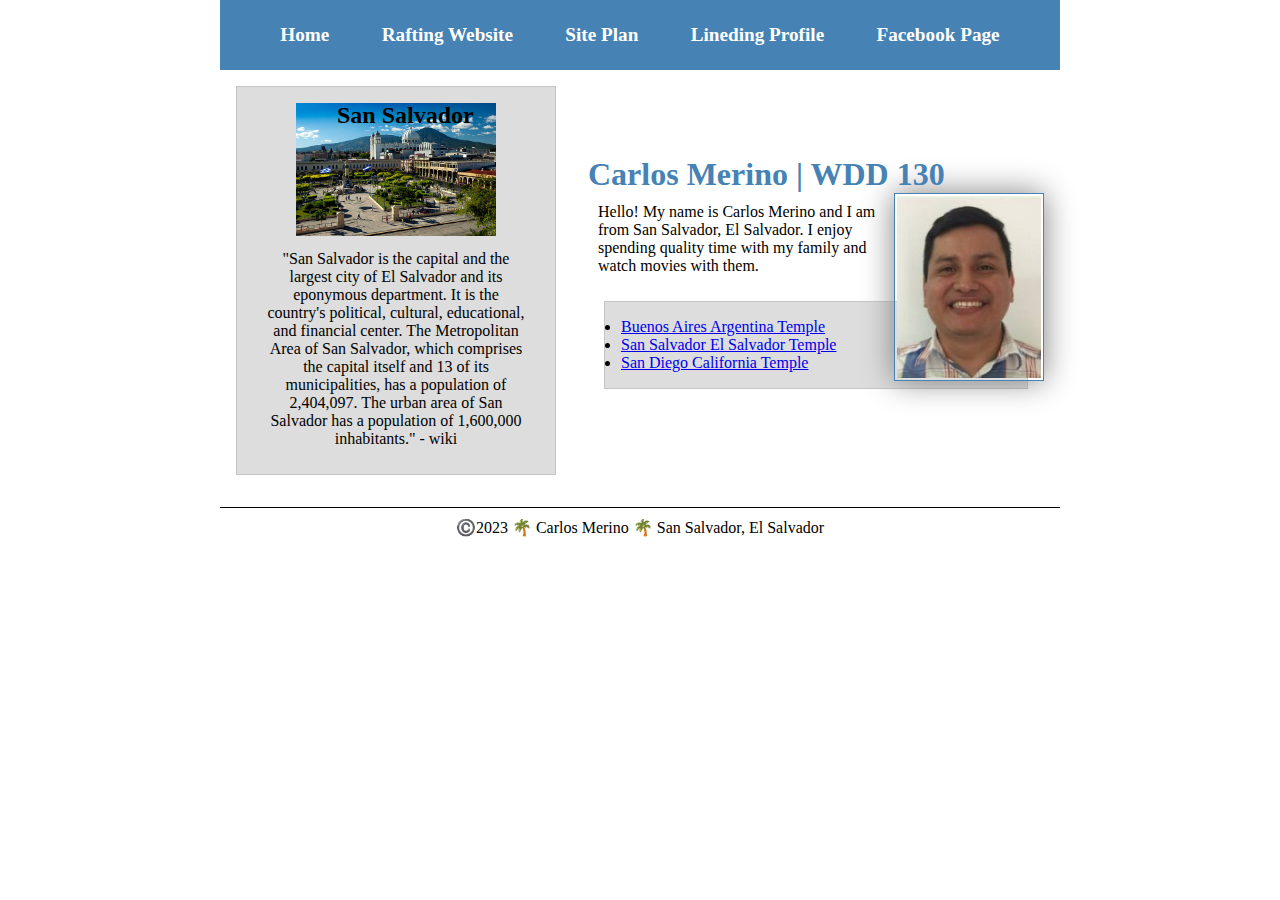
<file: index.html>
<!-- 11 March 2023 -->
<!DOCTYPE html>
<html lang="en-US">
  <head>
    <meta charset="utf-8">
    <meta name="viewport" content="width=device-width, initial-scale=1.0">
    <title>Carlos Merino | WDD 130</title>
    <meta name="description" content="Carlos Merinos BYU-Idaho WDD 130 course home page">
    <meta name="author" content="Carlos Merino">    
    <link rel="stylesheet" href="styles/styles.css">
  </head>
  <body>
    <header>
        <nav>
            <a href="#">Home</a>
            <a href="wwr/">Rafting Website</a>
            <a href="wwr/site-plan-rafting.html">Site Plan</a>
            <a href="https://www.linkedin.com/in/carlos-merino-3b7529134/">Lineding Profile</a>
            <a href="https://www.facebook.com/">Facebook Page</a>
        </nav>
    </header>
    <div class="grid">
    <main>
        <h1>Carlos Merino | WDD 130</h1>
        <img src="images/profile.jpg" alt="Hello, my name is Carlos Merino" width="200">
        <p>Hello! My name is Carlos Merino and I am from San Salvador, El Salvador. I enjoy spending quality time with my family and
            watch movies with them.</p>
  <ul class="box">
    <li><a href="https://www.churchofjesuschrist.org/temples/details/buenos-aires-argentina-temple?"
         target="_blank">Buenos Aires Argentina Temple</a></li>
    <li><a href="https://www.churchofjesuschrist.org/temples/details/san-salvador-el-salvador-temple"
         target="_blank">San Salvador El Salvador Temple</a></li>
    <li><a href="https://www.churchofjesuschrist.org/temples/details/san-diego-california-temple"
         target="_blank">San Diego California Temple</a></li>
  </ul>
    </main>
    <aside class="box">
      <h2>San Salvador</h2>
      <img src="images/san-salvador.jpg" alt="San Salvador City">
      <p>"San Salvador is the capital and the largest city of El Salvador and its eponymous department. 
        It is the country's political, cultural, educational, and financial center. 
        The Metropolitan Area of San Salvador, which comprises the capital itself and 13 of its municipalities, has a population of 2,404,097. 
        The urban area of San Salvador has a population of 1,600,000 inhabitants." - wiki</p>
    </aside>
    </div>
    <footer>
        <p>©️2023 🌴 Carlos Merino 🌴 San Salvador, El Salvador</p>
    </footer>
  </body>
</html>
</file>
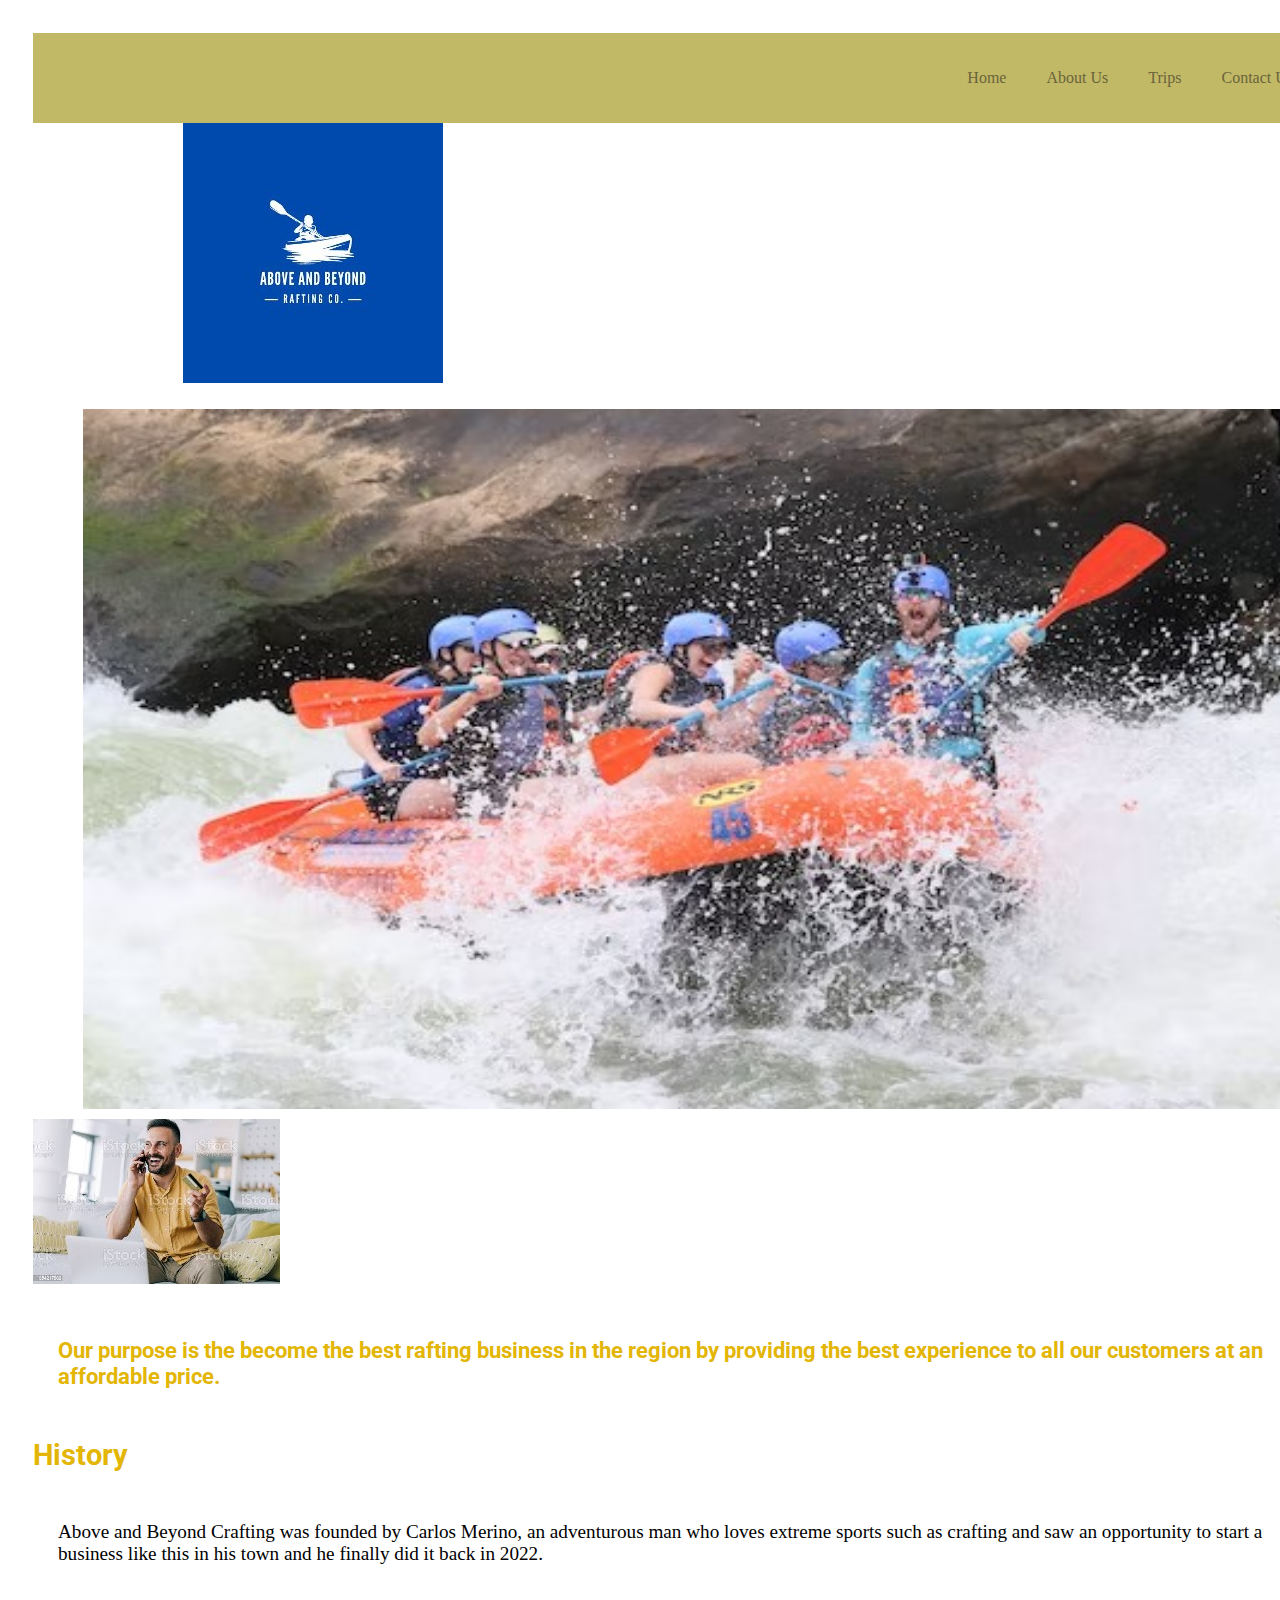
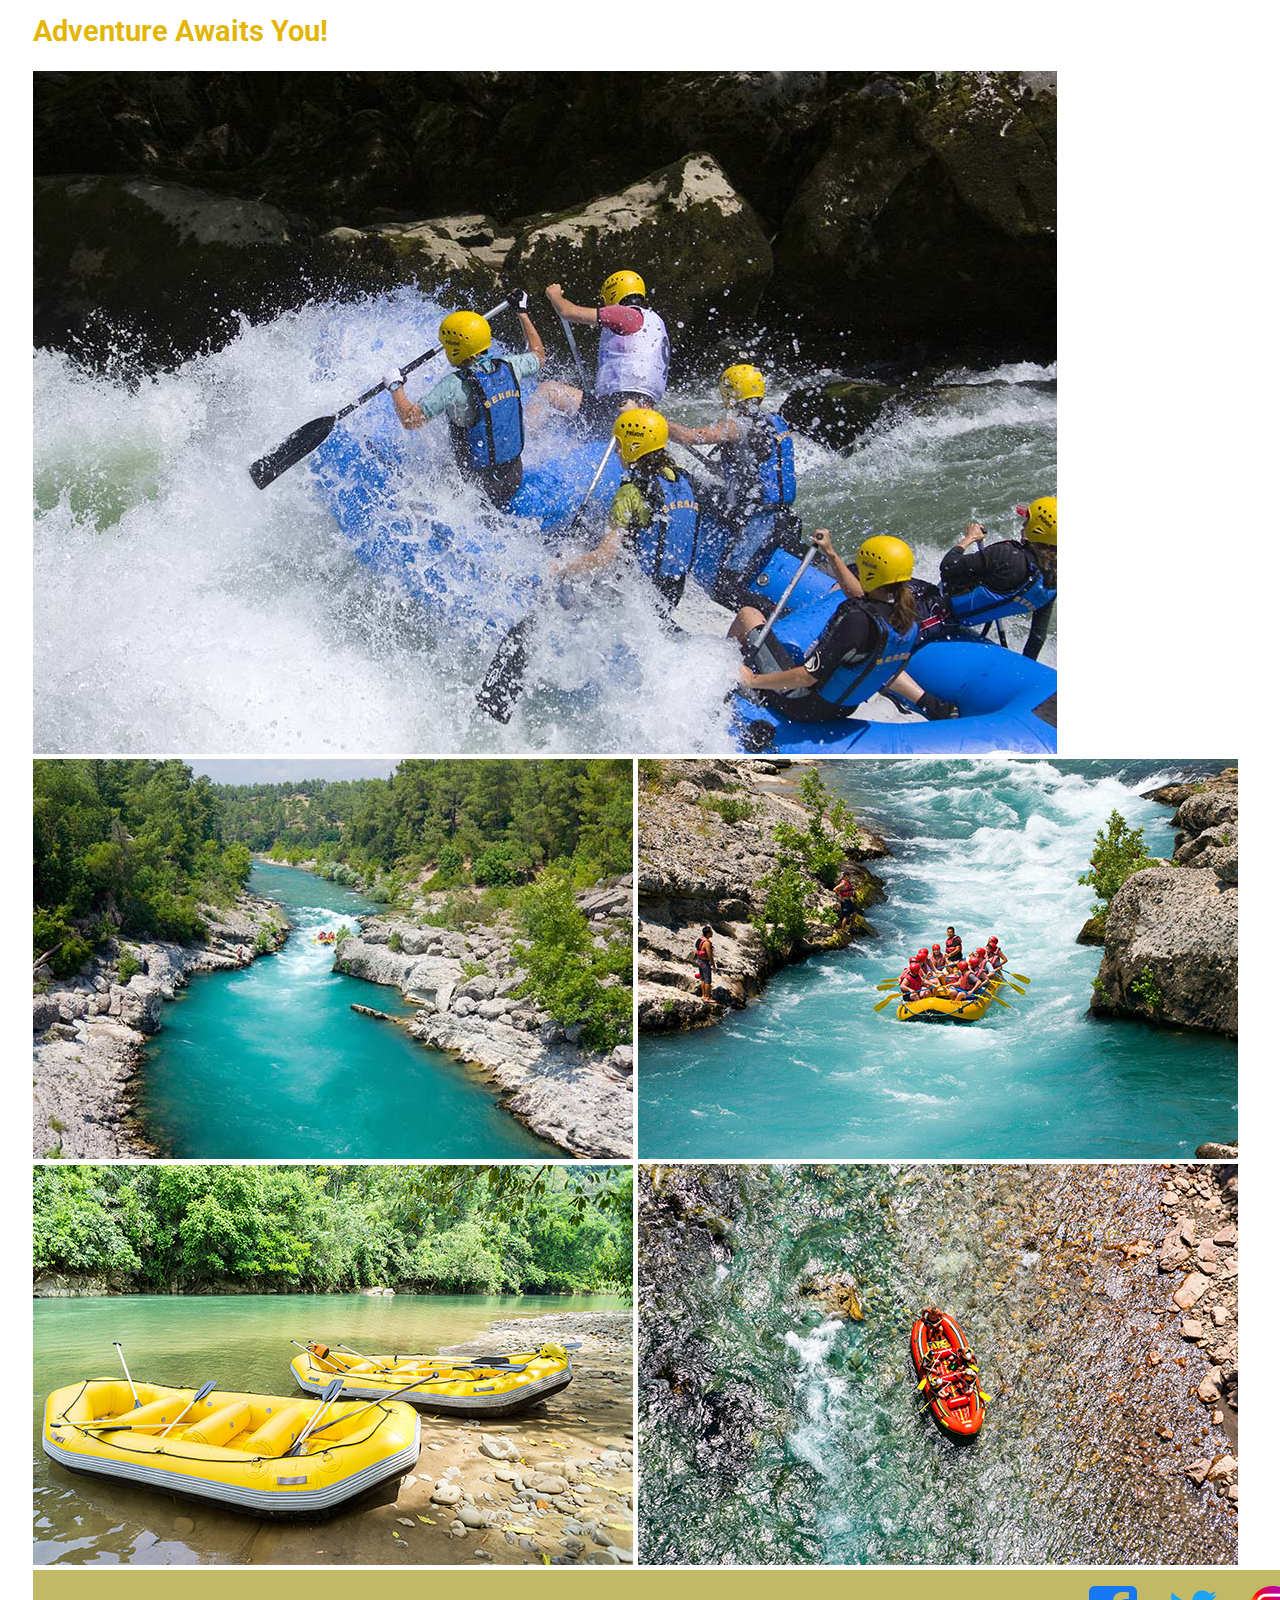
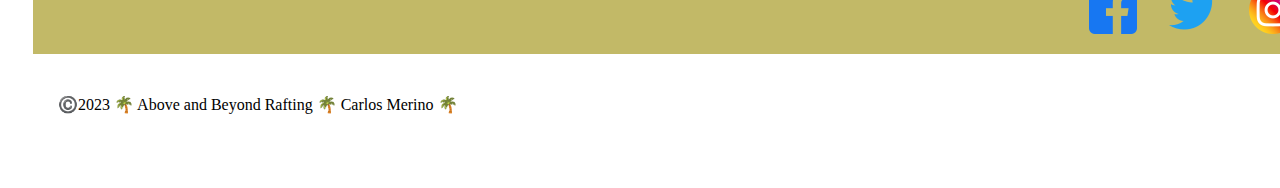
<file: wwr/about.html>
<!DOCTYPE html>
<html lang="en">
<head>
    <meta charset="UTF-8">
    <meta http-equiv="X-UA-Compatible" content="IE=edge">
    <meta name="viewport" content="width=device-width, initial-scale=1.0">
    <title>About Us</title>
    <link rel="stylesheet" href="styles/rafting.css">
</head>
<body>
    <header>
        <!-- <h1>Above and Beyond Rafting</h1> -->
        <nav>
        <ul class="navigation">
            <a href="#">Home</a> 
            <a href="#">About Us</a> 
            <a href="#">Trips</a>  
            <a href="#">Contact Us</a>
            </ul>
        </nav>
            <img src="images/logo1.jpg" alt="Rafting Logo">
    </header>
    <main>
        <div class="hero">
            <img src="images/rafting.jpg" alt="Rafting Background">
        </div>
        <article>
            <h3>
            <img src="images/happy-client 1.jpg" alt="Happy Client">
            <p>Our purpose is the become the best rafting business in the region by providing the best experience to all our customers at an affordable price.</p>
            </h3>
        </article>
        <section>
            <h2>History</h2>
            <p>Above and Beyond Crafting was founded by Carlos Merino, an adventurous man who loves extreme sports such as crafting 
            and saw an opportunity to start a business like this in his town and he finally did it back in 2022. </p>
        </section>
        <section>
            <h2>Adventure Awaits You!</h2>
            <img src="images/rafting-1.jpg" alt="Rafting group">
            <img src="images/rafting-2.jpg" alt="Rafting river">
            <img src="images/rafting-3.jpg" alt="Group rafting in river">
            <img src="images/rafting-4.jpg" alt="Two inflatable">
            <img src="images/rafting-5.jpg" alt="A infatable in the river">
        </section>        
    </main>
    <footer>
        <nav class="sociallinks">
            <a href="https://facebook.com">
              <img src="images/facebook-logo.png" alt="Facebook">
            </a>
            <a href="https://twitter.com">
              <img src="images/twitter-logo.png" alt="Twitter">
            </a>
            <a href="https://instagram.com">
              <img src="images/ig-logo.png" alt="Instagram">
            </a>
          </nav>
        <p>©️2023 🌴 Above and Beyond Rafting 🌴 Carlos Merino 🌴</p>
    </footer>
</body>
</html>
</file>
<file: styles/styles.css>
* {
    margin: 0;
    padding: 0;
    box-sizing: border-box;
}

header, .grid, footer {
    max-width: 840px;
    margin: 0 auto;
  }


nav {
  background-color: steelblue;
  padding: 1rem;
  display: flex;
  justify-content: space-evenly;
  align-items: center;
}

.grid {
    display: grid;
    align-items: center;
}

main {
    grid-column: 2/3;
    margin: 1rem;
  }
  
  aside {
    width: 20rem;
    position: relative;
    grid-column: 1/2;
    grid-row: 1/2;
  }

nav a {
    color: #fff;
    display: block;
    padding: 0.5rem;
    text-decoration: none;
    font-size: 1.2rem;
    font-weight: 700;
    align-self: auto;
    justify-content: space-around;
/*     align-items: center; */
/*     justify-content: space-evenly; */
}

h1  {
    color: steelblue;
    width: 100%;
    border-bottom: #7c4040;
}
/*  */
main img  {
    width: 150px;
    height: auto;
    border: 1px solid steelblue;
    padding: 2px;
    box-shadow: 0 0 30px gray;
    float: right;

}

p {
    padding: 10px;
}

aside {
    width: 20em;
    text-align: center;
    position: relative;
}

aside img {
    width: 200px;
    height: auto;
}

aside h2 {
    position: absolute;
    top: 15px;
    left: 100px;

}

footer {
    margin-top: 1em;
    border-top: 1px solid #000;
    text-align: center;
}

/* Class Selectors */
.box {
    margin: 1rem;
    border: 1px solid rgba(0,0,0,.1);
    padding: 1rem;
    background-color: #ddd;
    color: #000;
}
</file>
<file: wwr/styles/rafting.css>
@import url('https://fonts.googleapis.com/css2?family=Roboto:wght@300&display=swap');

:root{
    --primary-color: #E3B505;
    --secondary-color: #DB504A;
    --accent1-color: #c6bd56 ;
    --accent2-color: #4f4adb;
    --accent3-color: #4c0993;

    --heading-font: 'Roboto', sans-serif;
    --paragraph-font:'Roboto', sans-serif;

    --nav-background-color: #c2b967;
    --nav-link-color: #6A643A;
    --nav-hover-link:#B5A14B;
    --nav-hover-background-color: #985910;
    }


    h1, h2, h3, h4, h5, h6 {
        font-family: var(--heading-font);
        color: var(--primary-color);
    }

    /* header, .grid { */
    /*     /* padding: 100px; */ */
    /*     background-color: var(--accent1-color); */
	/*     margin: 1rem auto; */
	/*     display: grid; */
	/*     grid-template-columns: 120px 1fr 2fr; */
	/*     align-items: center; */
	/*     border-bottom: 1px solid #ccc; */
	/*     max-width: 200px;   */
    /*     justify-content: space-between;       */
    /* } */
    
    header {
        display: grid;
        grid-template-columns: 400px 1fr 0.5fr;
    }

    header img {
        margin-left: 150px;
    }

    .hero {
        margin-left: 50px;
    }

    .hero img {
        /* display: block; */
        float: right;
        width: 1200px;
        height: 700px;
        margin-bottom: 10px;
        margin-right: 30px;
        /* background-color: #625015; */
      }

    


    
    /* header, footer { */
    /*     max-width: 840px; */
    /*     margin: 0 auto; */
    /* } */

    .logo img {
        margin: 0 0.25rem 0 1rem;
        width: 64px;
        height: auto;
        display: flex;
        justify-content: flex-start;
    }

    h1 {
        font-size: 2rem;
        font-family: Acme, Arial, sans-serif;
        /* color: #625015; */
    }
    
    nav {
        text-align: right;
        display: flex;
        justify-content: flex-end;
    }

    .navigation {
        display: flex;
        list-style: none;
    }
    
    .navigation li {
        flex: 1 1 100%;
    }
    
    .navigation a {
        display: block;
        color: navy;
        padding: 20px;
        text-decoration: none;
    }
    
    .navigation a:hover {
        color: tomato;
        font-weight: 700;
        text-decoration: underline;
    }

    body {
        width: 100%;
        padding: 25px;
    }

    p {
        padding: 25px;
    }

    main {
        background-color: var(--nav-background-color);
        font-size: 1.2rem;
        display: inline;
    }

    nav {
        background-color: var(--nav-background-color);
        font-size: 1rem;
        display: flex;
        justify-content: flex-end;
        align-items: flex-end;
    }

    nav a {
        display: block;
        color: var(--nav-link-color);
        text-decoration: none;
        padding: 1rem;
    }

    nav a:link, nav a:visited {
        color: var(--nav-link-color);
    }

    nav a:hover {
        color: var(--nav-hover-link);
        background-color: var(--nav-hover-background-color);
    }

    p {
        padding: 25px;
    }

    /* Class selectors */










    .hero article {
        position:absolute;
        top: 400px;
        left: 100px;
        right: 100px;
        margin: 1rem;
        border: 1px solid rgba(247, 230, 163, 0);
        padding: 1rem;
        background-color: rgba(32, 244, 251, 0.452);
        color: #fefcd4f5;
    }

    .hero article img {
        float: right;
        margin: 10px;
        border: 1px solid #000;
        padding: 1px;
        background-color: #bbb;
        width: 200px;
        height: auto;
    }

    .history p {
        margin: 1rem;
        border: 1px solid rgba(247, 230, 163, 0);
        padding: 1rem;
        color: #000;
        width: 100%;
    }

    .gallery { 
        display: flex;
        justify-content: space-evenly;
        flex-flow: row nowrap;
    }

    

 
/* main{ */
/*     font-family: 'Roboto', sans-serif; */
/*     font-weight: 600; */
/*     color: #1b0bcc; */
/*     background-color: aliceblue; */
/* } */
/*  */
/* h2{ */
/*     font-family: 'Roboto', sans-serif; */
/*     font-weight: 300; */
/*     background-color: aquamarine; */
/* } */
/*  */
/* p { */
/*     font-family: 'Roboto', sans-serif; */
/*     font-weight: 200; */
/*     color: rgb(222, 225, 231); */
/* } */
/*  */
/* footer{ */
/*     font-family: 'Roboto', sans-serif; */
/*     font-weight: 400; */
/*     background-color: rgb(84, 75, 12); */
/* } */
/*  */
/* :root{ */
/*     background: #c5b32a; */
/* } */
/*  */
</file>
